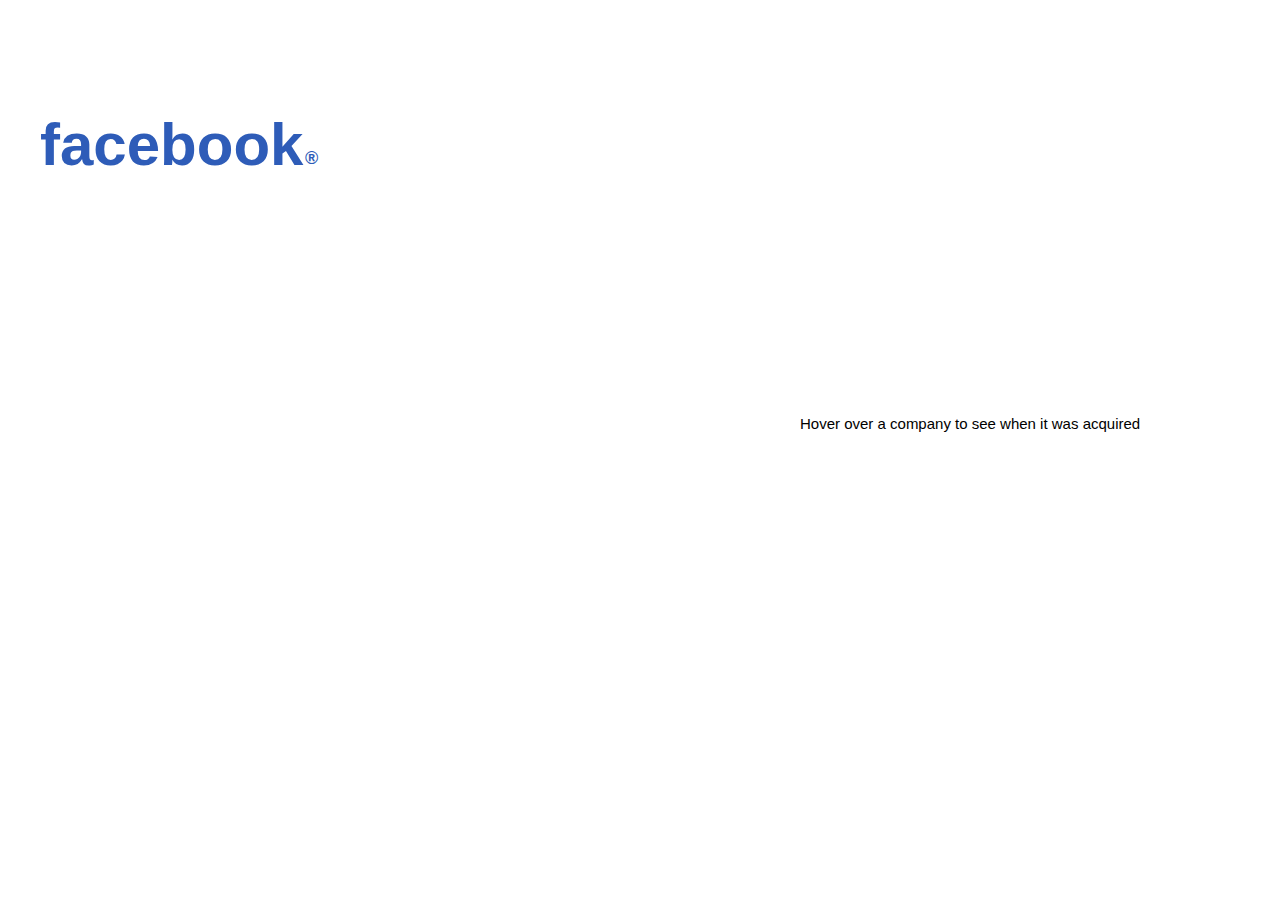
<file: index.html>
<!DOCTYPE html>
<meta charset="utf-8">
<title> FAcquire </title>
<link rel="icon" type="image/png" href="favicon.ico">
<link rel="stylesheet" href="style.css" type="text/css" />
<body>
<h2 id="fblogo">facebook</h2>
<h2 id="trademark">&#174;</h2>
<script type='text/javascript' src='jquery.min.js'></script>
<script src="http://d3js.org/d3.v3.min.js"></script>
<script type='text/javascript' src="ringscript.js" ></script>
<p id="caption">Hover over a company to see when it was acquired</p>
</file>
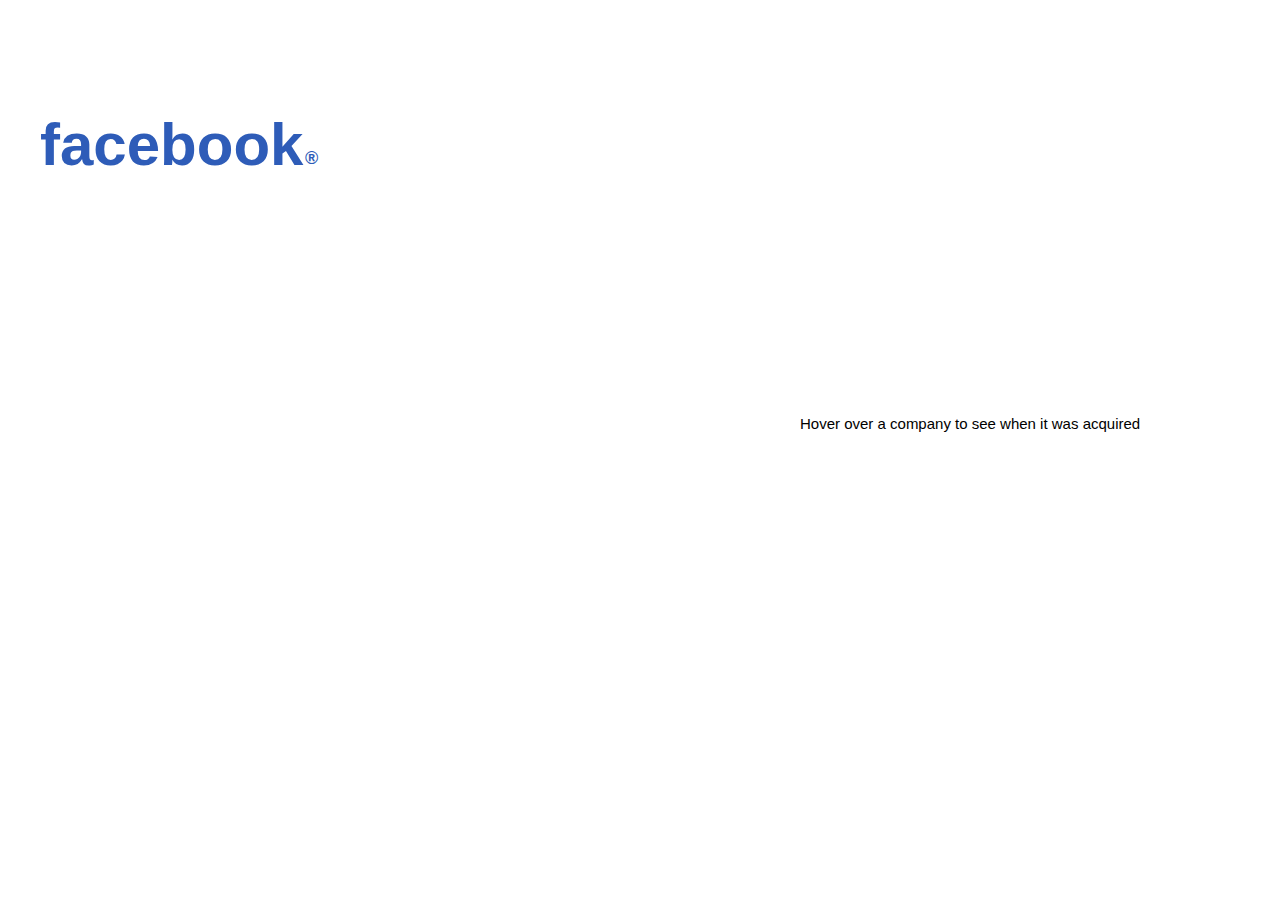
<file: date.html>
<!DOCTYPE html>
<meta charset="utf-8">
<title> FAcquired </title>
<link rel="icon" type="image/png" href="favicon.ico">
<link rel="stylesheet" href="style.css" type="text/css" />
<body>
<h2 id="fblogo">facebook</h2>
<h2 id="trademark">&#174;</h2>
<script type='text/javascript' src='jquery.min.js'></script>
<script src="http://d3js.org/d3.v3.min.js"></script>
<script type='text/javascript' src="ringscript.js" ></script>
<p id="caption">Hover over a company to see when it was acquired</p>
</file>
<file: style.css>
body {
  font: 12px sans-serif;
  height: 600px;
  padding-top: 0px;
  padding-left: 0px;
  width: 1000px;
}

.arc path {
  stroke: #333399;
}
#caption {
position:absolute;
font:Klavatika Vecta Bold;
font-size: 15px;
top: 400px;
left: 800px;
}
#fblogo{
position:absolute;
top: 60px;
left: 40px;
font: Klavika Vecta Bold;
font-size: 60px;
color: #2E5CB8;
}
#trademark {
position: absolute;
top:133px;
left:305px;
font: Klavika Vecta Bold;
color: #2E5CB8;
}
</file>
